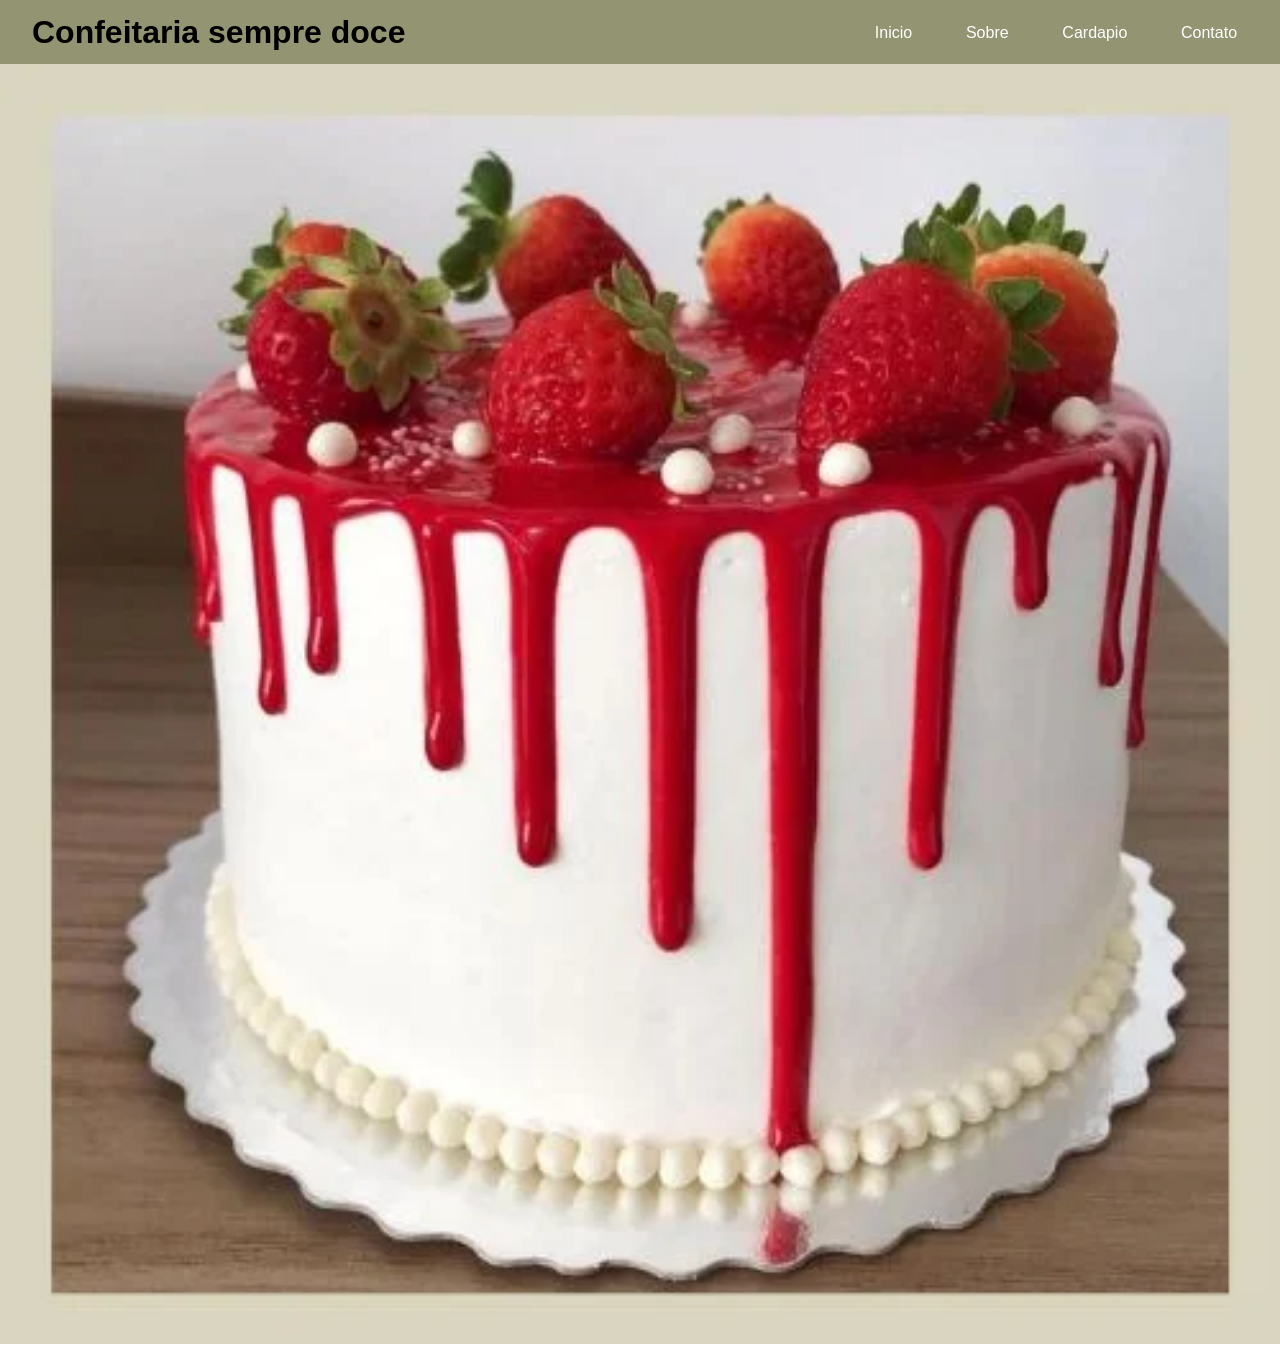
<file: index.html>
<!DOCTYPE html>
<html lang="en">
  <head>
    <meta charset="UTF-8">
    <meta name="viewport" content="width=device-width, initial-scale=1.0">
    <link rel="stylesheet" href="src/style.css">
    <title>Confeitaria</title>
  </head>
  <header>
    <div class="header-container">
      <h1>Confeitaria sempre doce</h1>
      <ul>
        <li>Inicio</li>
        <li>Sobre</li>
        <li>Cardapio</li>
        <li>Contato</li>
      </ul> 
    </div>
  </header>
  <img src="img/bolo.jpg">
      
  <body>
  </body>
</html>
</file>
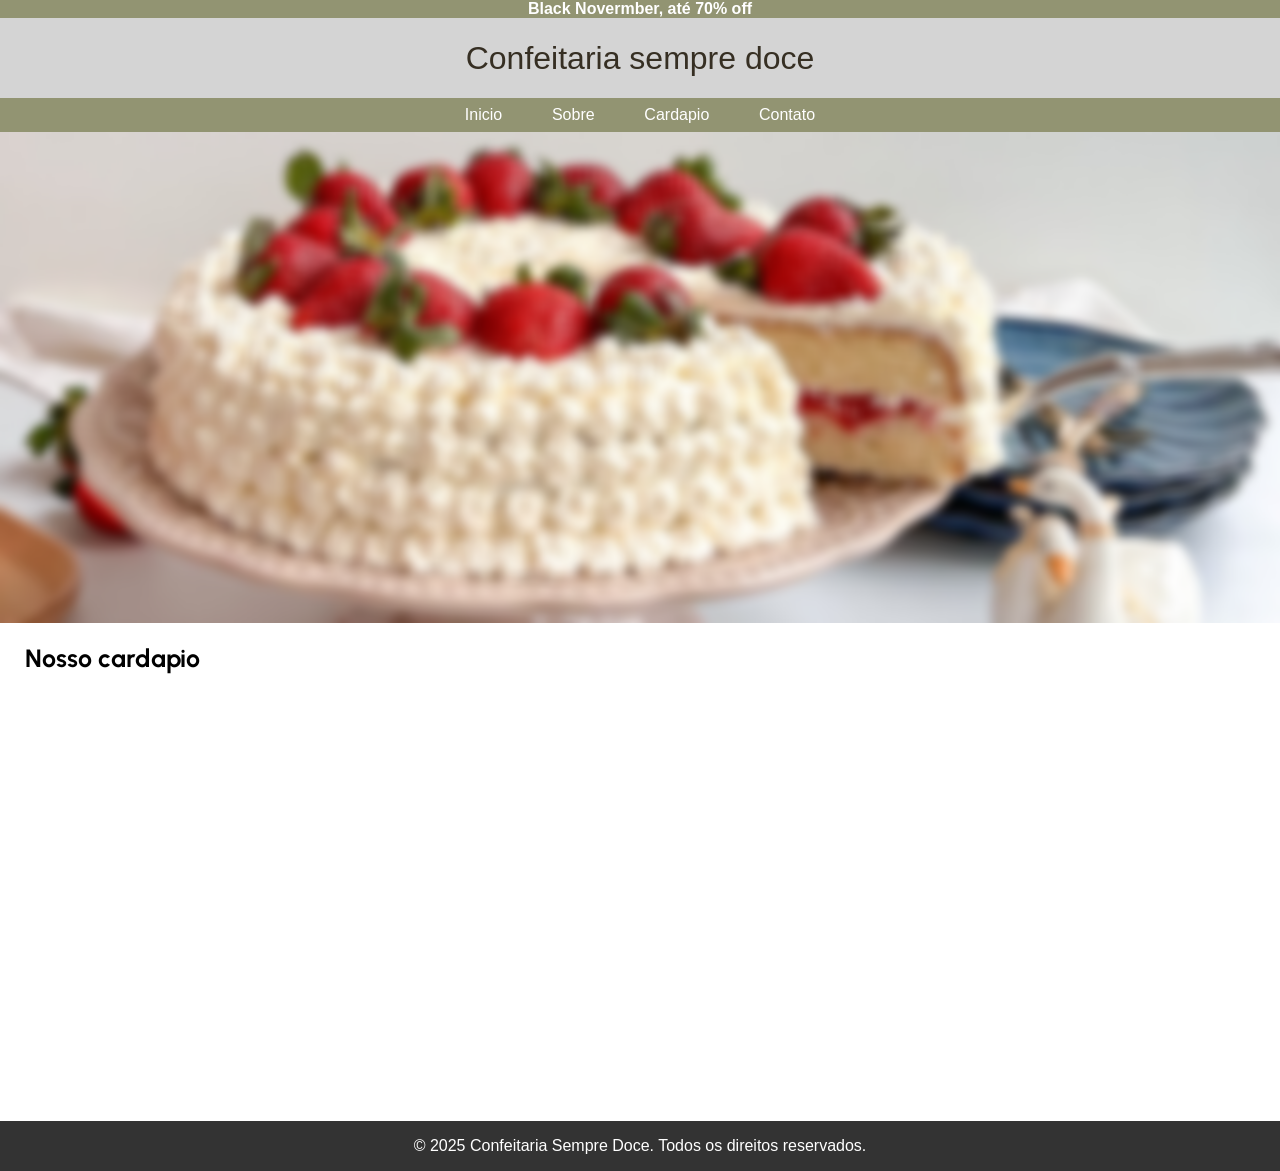
<file: cardapio.html>
<!DOCTYPE html>
<html lang="en">

<head>
  <meta charset="UTF-8">
  <meta name="viewport" content="width=device-width, initial-scale=1.0">
  <link rel="stylesheet" href="src/style.css">
  <link rel="preconnect" href="https://fonts.googleapis.com">
  <link rel="preconnect" href="https://fonts.gstatic.com" crossorigin>
  <link
    href="https://fonts.googleapis.com/css2?family=Montserrat:ital,wght@0,100..900;1,100..900&family=Urbanist:ital,wght@0,100..900;1,100..900&display=swap"
    rel="stylesheet">
  <title>Confeitaria</title>
</head>
<header>
  <p class="add-header">Black Novermber, até 70% off</p>
  <div class="top-header">
    <h1>Confeitaria sempre doce</h1>
  </div>
  <ul>
    <li onclick="window.location.href='index.html'">Inicio</li>
    <li>Sobre</li>
    <li>Cardapio</li>
    <li>Contato</li>
  </ul>
</header>
<img src="img/bolo_de_aniversario.png">

<body>
  <div class="cardapio-container">
    <h2 style="font-size: 25px;">Nosso cardapio</h2>
    <div class="itens-cardapio" id="itens-cardapio">
      
    </div>
  </div>
</body>
<footer>
  <p>
    &copy; 2025 Confeitaria Sempre Doce.
    Todos os direitos reservados.
  </p>
</footer>
<script src="cardapio.js"></script>

</html>
</file>
<file: src/style.css>
*{
    margin: 0;
    padding: 0;
}

header {
  font-family: 'Trebuchet MS', 'Lucida Sans Unicode', 'Lucida Grande', 'Lucida Sans', Arial, sans-serif;
  background-color: rgb(146, 148, 114);
  width: 100%;
  justify-content: center;
  display: flex;
  flex-direction: column;
  z-index: 10;
}

.add-header{
    margin: 0;
    padding: 0;
    margin: auto;
    margin-bottom: 0;
    font-weight: bold;
    color: white;
}

.top-header{
    width: 100%;
    height: 5em;
    background-color: rgb(212, 212, 212);
    display: flex;
}

.top-header h1{
    margin: auto;
    font-weight: normal;
    color: rgb(54, 47, 35);
}

header ul{
    display: flex;
    justify-content: space-between;
    width: 25em;
    list-style: none;
    margin: auto;
    padding: .5em;
    color: rgb(255, 255, 255);
}

header ul li{
    cursor: pointer;
    margin: auto;
}

header ul li:hover{
    transform: scale(1.05);
}

.header-container{
    width: 100%;
    height: 4em;
    display: flex;
}

.header-container h1{
    margin: auto;
    margin-left: 1em;
}

.header-container ul{
    margin: auto;
    margin-right: 1em;
    display: flex;
    list-style: none;
    gap: 1em;
    align-items: center;
    text-align: center;
    height: 1em;
}

img{
    width: 100%;
    max-height: 100%;
    height: auto;
    object-fit: cover;
}

.apresentacao-container{
    font-family: "Urbanist", sans-serif;
    margin-left: 1em;
    margin-top: 1em;
}

.cardapio-container{
    font-family: "Urbanist", sans-serif;
    margin-top: 1em;
    margin-bottom: 5em;
    display: flex;
    flex-direction: column;
}

.cardapio-container h2{
    margin-left: 1em;
}

.itens-cardapio{
    width: 90%;
    height: 20em;
    display: flex;
    justify-content: space-between;
    margin: auto;
    margin-top: 1em;
    margin-bottom: 2em;
}

.itens-cardapio div{
    height: auto;
    justify-content: space-between;
    background-color: rgb(255, 255, 230);
    display: flex;
    flex-direction: column;
    box-shadow: rgba(0, 0, 0, 0.24) 0px 3px 8px;
}

.itens-cardapio div img{
    box-shadow: rgba(0, 0, 0, 0.24) 0px 3px 8px;
    margin: auto;
}

.itens-cardapio div h3{
    margin: auto;
    margin-top: 1em;
}

footer {
  background-color: #333;
  color: white;
  height: 50px;
  display: flex;
  align-items: center;
  justify-content: center;
  font-family: 'Segoe UI', Tahoma, Geneva, Verdana, sans-serif;
}
</file>
